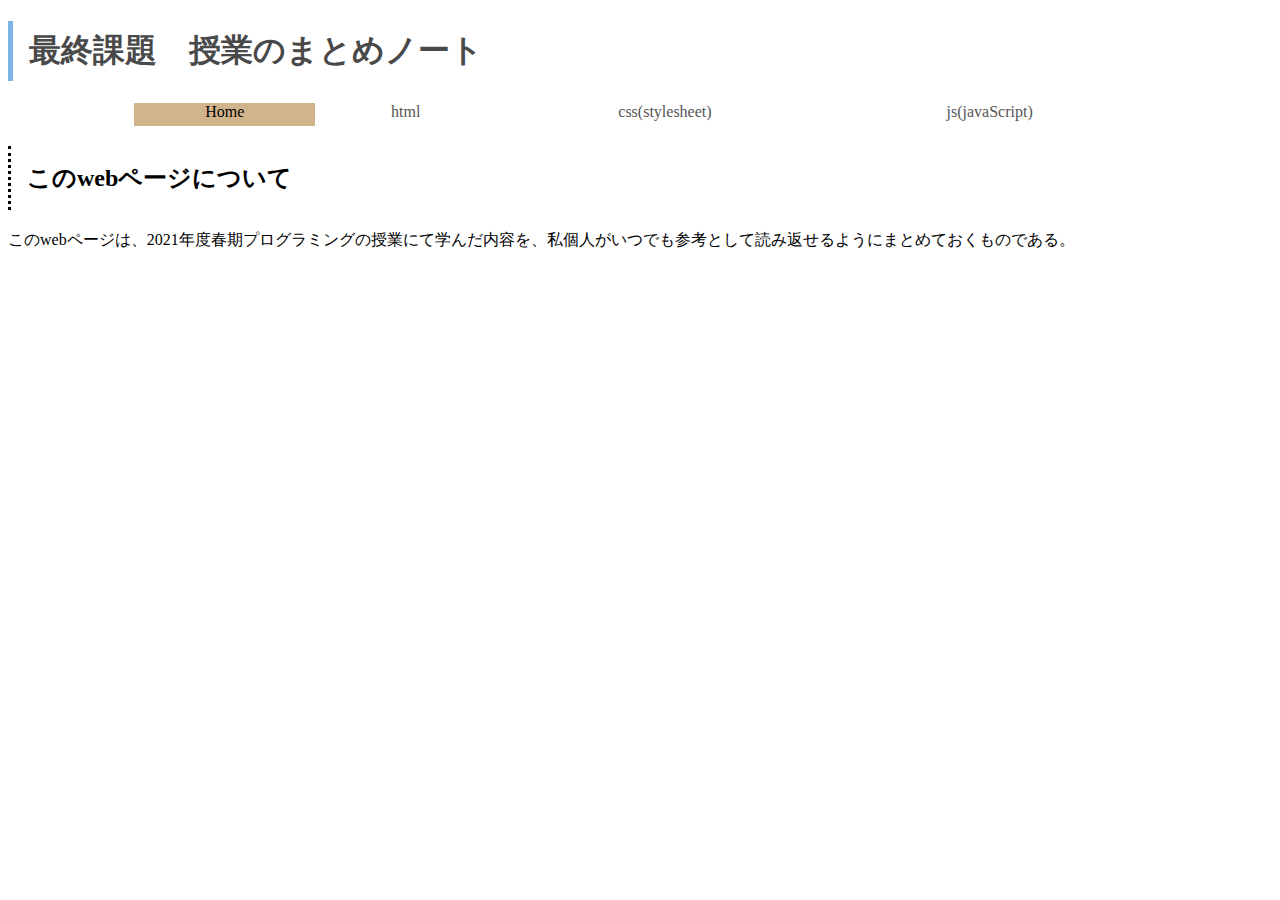
<file: index.html>
<!DOCTYPE html>

<html lang="ja">
    <head>
        <meta charset="utf-8">
        <link rel="stylesheet" href="./css/css.css">
        <title>プログラミングの授業まとめ</title>
    </head>

    <body>

        <div>
            <h1 id="top">最終課題　授業のまとめノート</h1>

            <nav>
                <ul>
                    <li id="here" class=”current”>Home</li>
                    <li><a href="page1/index.html">html</a></li>
                    <li><a href="page2/index.html">css(stylesheet)</a></li>                
                    <li><a href="page3/index.html">js(javaScript)</a></li>
                </ul>
            </nav>

            <h2>このwebページについて</h2>
            
            <p>このwebページは、2021年度春期プログラミングの授業にて学んだ内容を、私個人がいつでも参考として読み返せるようにまとめておくものである。</p>
        </div>

    </body>
</html>
</file>
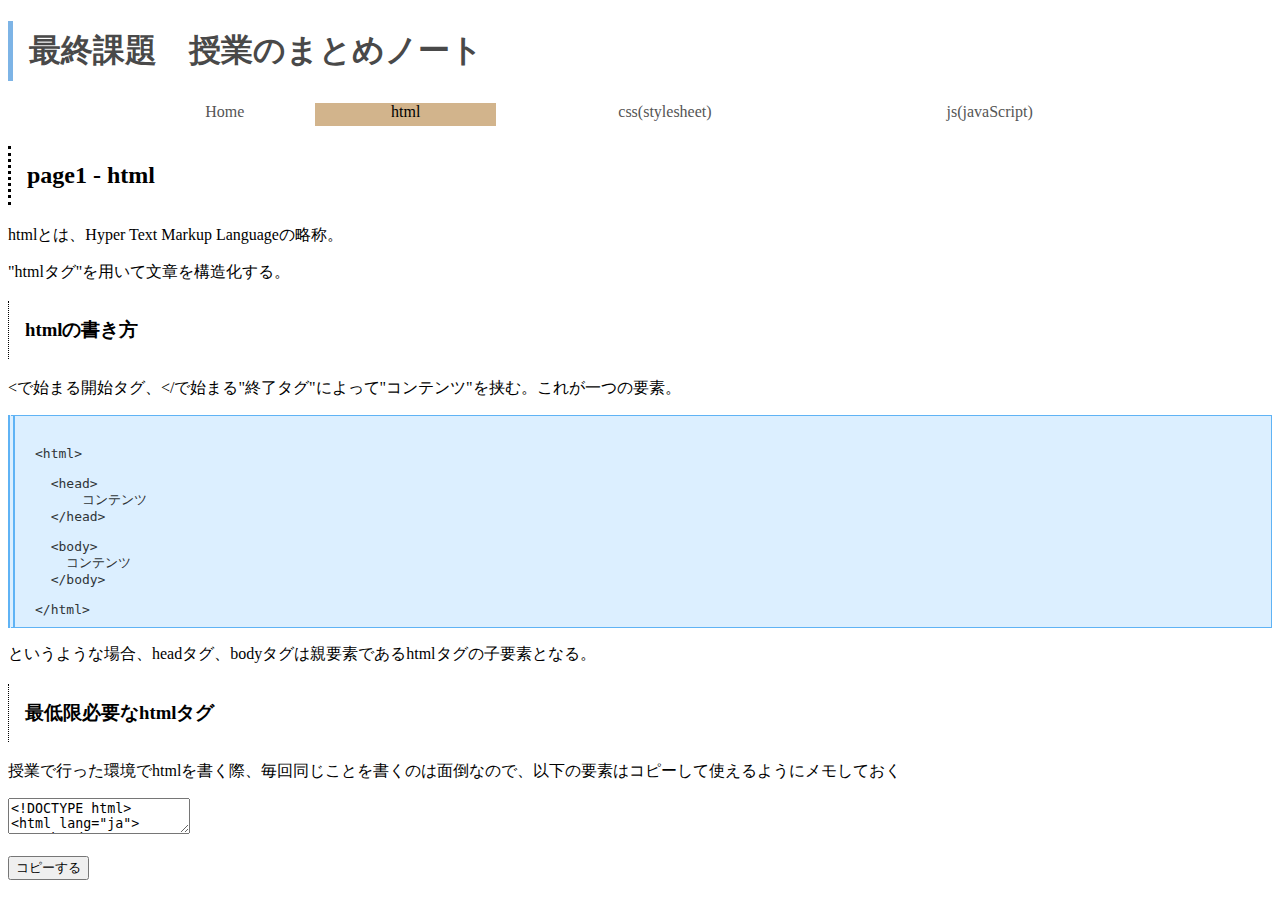
<file: page1/index.html>
<!DOCTYPE html>

<html lang="ja">
    <head>
        <meta charset="utf-8">
        <link rel="stylesheet" href="1 css/page1.css">
        <title>page1 html</title>
    </head>

    <body>

        <div>
            <h1 id="top">最終課題　授業のまとめノート</h1>

            <nav>
                <ul>
                    <li><a href="../index.html">Home</a></li>
                    <li id="here" class=”current”>html</li>
                    <li><a href="../page2/index.html">css(stylesheet)</a></li>                
                    <li><a href="../page3/index.html">js(javaScript)</a></li>
                </ul>
            </nav>

            <h2>page1 - html</h2>
            
            <p>htmlとは、Hyper Text Markup Languageの略称。</p>
            <p>"htmlタグ"を用いて文章を構造化する。</p>
            
            <h3>htmlの書き方</h3>
            <div>
                <p>&lt;で始まる開始タグ、&lt;/で始まる&quot;終了タグ&quot;によって&quot;コンテンツ&quot;を挟む。これが一つの要素。</p>
                <p></p>
                <pre class="code">&lt;html&gt;

  &lt;head&gt;
      コンテンツ
  &lt;/head&gt;
              
  &lt;body&gt;
    コンテンツ
  &lt;/body&gt;
              
&lt;/html&gt;</pre>
                  <p></p>
                  <p>というような場合、headタグ、bodyタグは親要素であるhtmlタグの子要素となる。</p>
 
            </div>

            <h3>最低限必要なhtmlタグ</h3>
            <div class="h3honbun">
                <p>授業で行った環境でhtmlを書く際、毎回同じことを書くのは面倒なので、以下の要素はコピーして使えるようにメモしておく</p>
                <textarea>
&lt;!DOCTYPE html&gt;
&lt;html lang=&quot;ja&quot;&gt;
    &lt;head&gt;
        &lt;meta charset=&quot;UTF-8&quot;&gt;
        &lt;title&gt;&lt;/title&gt;
    &lt;/head&gt;
    &lt;body&gt;
        &lt;h1&gt;&lt;/h1&gt;
        &lt;p&gt;&lt;/p&gt;
    &lt;/body&gt;
&lt;/html&gt;
                    </textarea>
                    
                    <br><br>
                    
                   
                    <button onclick = "copy()">
                    コピーする
                    </button>

            </div>
            
        </div>

        <script src="1 js/page1.js"></script>

    </body>
</html>
</file>
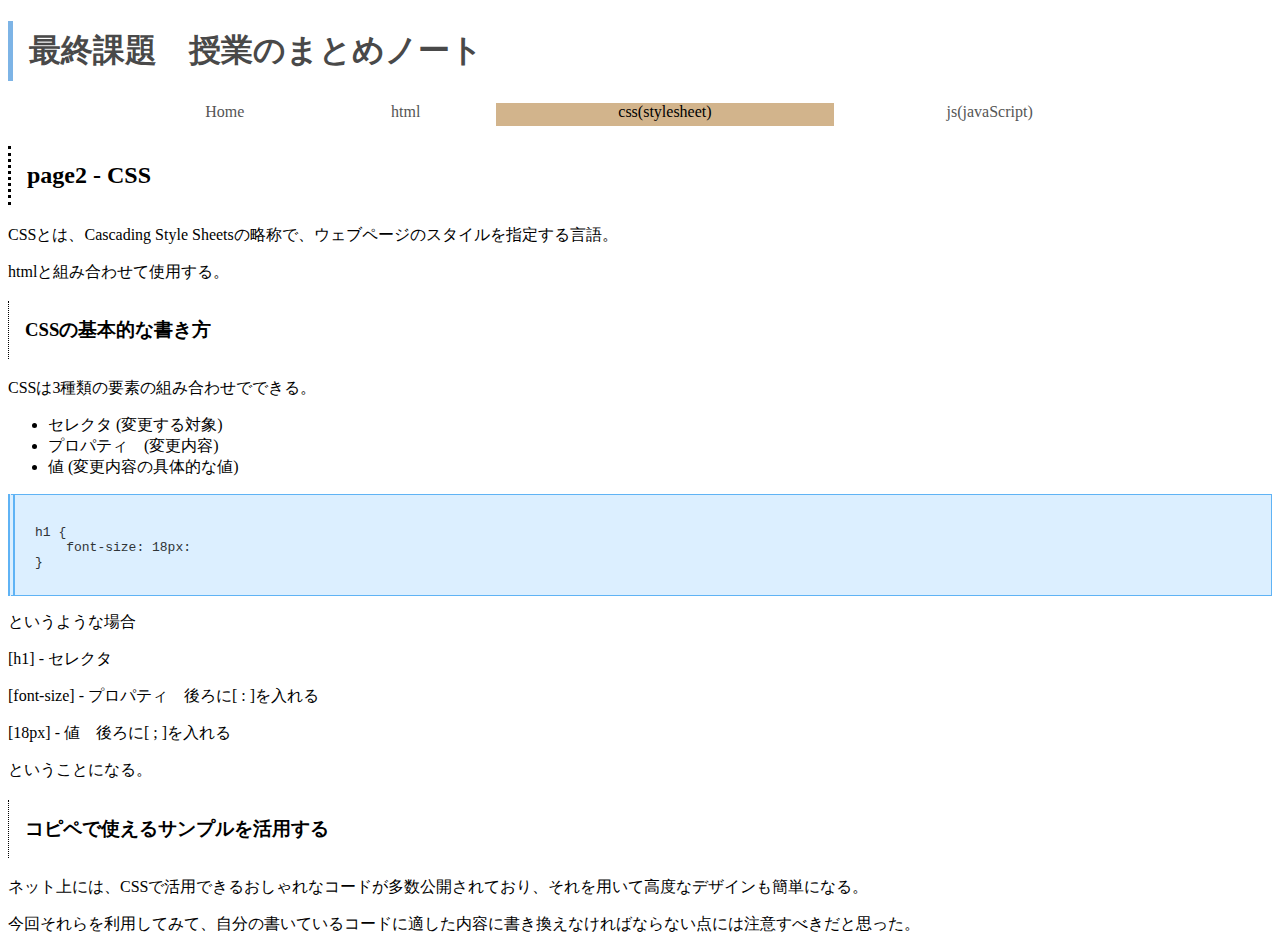
<file: page2/index.html>
<!DOCTYPE html>

<html lang="ja">
    <head>
        <meta charset="utf-8">
        <link rel="stylesheet" href="2 css/page2.css">
        <title>page2 - css</title>
    </head>

    <body>

        <div>
            <h1 id="top">最終課題　授業のまとめノート</h1>

            <nav>
                <ul>
                    <li><a href="../index.html">Home</a></li>                
                    <li><a href="../page1/index.html">html</a></li>
                    <li id="here" class=”current”>css(stylesheet)</li>
                    <li><a href="../page3/index.html">js(javaScript)</a></li>
                </ul>
            </nav>

            <h2>page2 - CSS</h2>
            
            <p>CSSとは、Cascading Style Sheetsの略称で、ウェブページのスタイルを指定する言語。</p>
            <p>htmlと組み合わせて使用する。</p>

            <h3>CSSの基本的な書き方</h3>
            <p>CSSは3種類の要素の組み合わせでできる。</p>
            <div id="cssnomittu">
                <ul>
                    <li>セレクタ (変更する対象)</li>
                    <li>プロパティ　(変更内容)</li>
                    <li>値 (変更内容の具体的な値)</li>
                </ul>
            </div>
            <pre class="code">
h1 {
    font-size: 18px:
}
            </pre>            
            <p></p>    
            <p>というような場合</p>
            <p>[h1] - セレクタ</p>
            <p>[font-size] - プロパティ　後ろに[ : ]を入れる</p>
            <p>[18px] - 値　後ろに[ ; ]を入れる</p>
            <p>ということになる。</p>

            <h3>コピペで使えるサンプルを活用する</h3>
            <p>ネット上には、CSSで活用できるおしゃれなコードが多数公開されており、それを用いて高度なデザインも簡単になる。</p>
            <p>今回それらを利用してみて、自分の書いているコードに適した内容に書き換えなければならない点には注意すべきだと思った。</p>
        </div>

   

    </body>
</html>
</file>
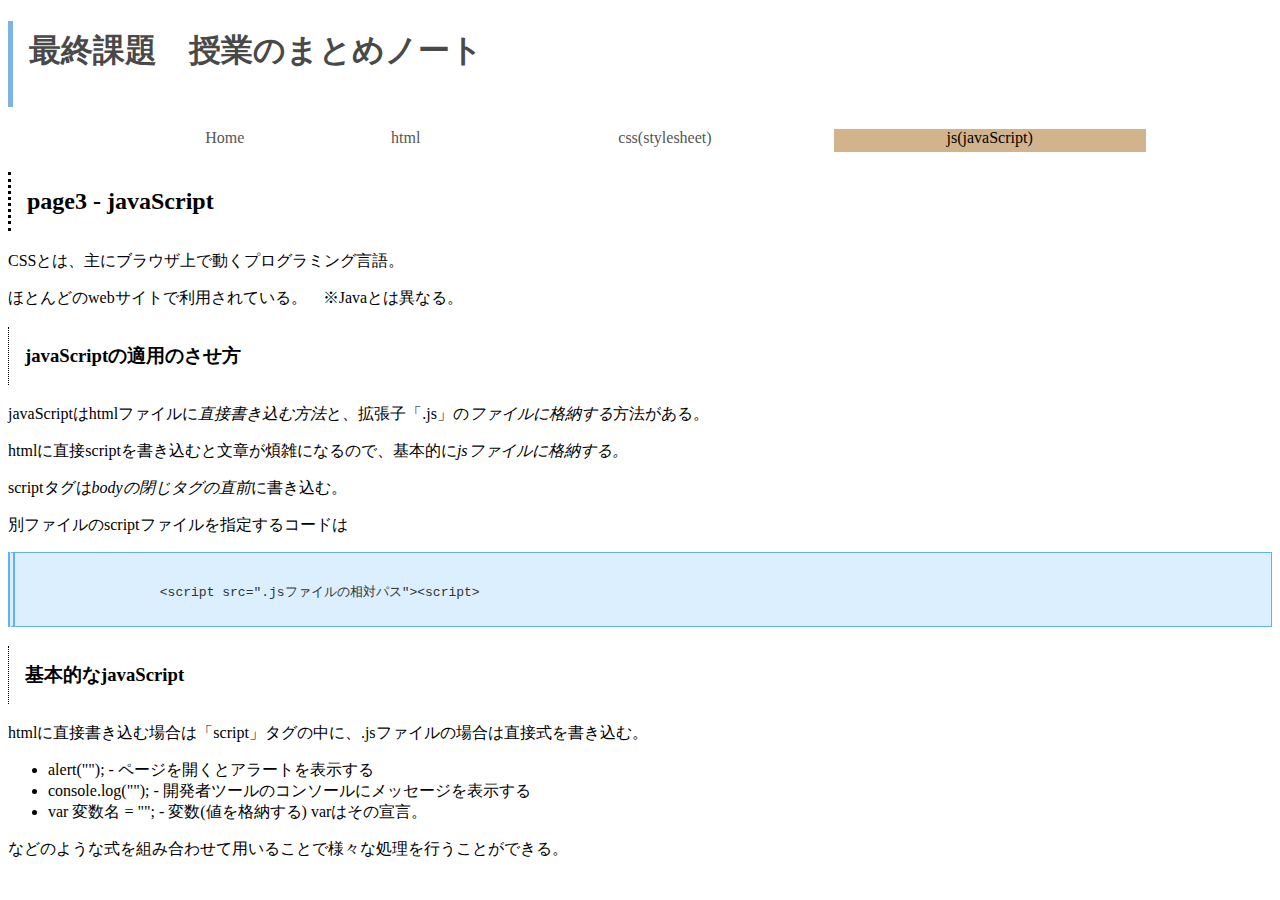
<file: page3/index.html>
<!DOCTYPE html>

<html lang="ja">
    <head>
        <meta charset="utf-8">
        <link rel="stylesheet" href="3 css/page3.css">
        <title>page2 - css</title>
    </h表示する

    <body>

        <div>
            <h1 id="header">最終課題　授業のまとめノート</h1>

            <nav>
                <ul>
                    <li><a href="../index.html">Home</a></li>                
                    <li><a href="../page1/index.html">html</a></li>
                    <li><a href="../page2/index.html">css(stylesheet)</a></li>
                    <li id="here" class=”current”>js(javaScript)</li>
                </ul>
            </nav>

            <h2>page3 - javaScript</h2>
            
            <p>CSSとは、主にブラウザ上で動くプログラミング言語。</p>
            <p>ほとんどのwebサイトで利用されている。　※Javaとは異なる。</p>

            <h3>javaScriptの適用のさせ方</h3>
            <p>javaScriptはhtmlファイルに<em>直接書き込む方法</em>と、拡張子「.js」の<em>ファイルに格納する</em>方法がある。</p>
            <p>htmlに直接scriptを書き込むと文章が煩雑になるので、基本的に<em>jsファイルに格納する。</em></p>
            <p>scriptタグは<em>bodyの閉じタグの直前</em>に書き込む。</p>
            <p>別ファイルのscriptファイルを指定するコードは</p>
            <pre class="code">
                &lt;script src=&quot;.jsファイルの相対パス&quot;&gt;&lt;script&gt;
            </pre>  


            <h3>基本的なjavaScript</h3>
            <p>htmlに直接書き込む場合は「script」タグの中に、.jsファイルの場合は直接式を書き込む。</p>
            <div>
                <ul>
                    <li>alert(""); - ページを開くとアラートを表示する</li>
                    <li>console.log(""); - 開発者ツールのコンソールにメッセージを表示する</li>
                    <li>var 変数名 = ""; - 変数(値を格納する) varはその宣言。</li>
                </ul>
            </div>
            <p>などのような式を組み合わせて用いることで様々な処理を行うことができる。</p>
            
        </div>

        <script src="./3 js/page3.js"></script>

    </body>
</html>
</file>
<file: css/css.css>
@charset "utf-8";

h1 {
    padding: 0.25em 0.5em;/*上下 左右の余白*/
    color: #494949;/*文字色*/
    background: transparent;/*背景透明に*/
    border-left: solid 5px #7db4e6;/*左線*/
  }

  #here {
    background-color:tan; 
}



nav ul{
    display: table;
    margin: 0 auto;
    padding: 0 ;
    width: 80%;
    text-align: center;
    }
    nav li{
    display: table-cell;
    min-width: 50px;
    }
    nav a{
    display: block;
    width: 100%;
    text-decoration: none;
    color: #555;
    padding-bottom: 5px;
    }
    nav li.current{
    border-bottom: 3px solid #92D050;
    }
    nav li:hover{
    color: #E7DA66;
    border-bottom: 3px solid #F0E475;
    }

h2 {
  padding: 1rem 1rem;
  border-left: 3px dotted #000;
}
</file>
<file: page1/1 css/page1.css>
@charset "utf-8";

h1 {
    padding: 0.25em 0.5em;/*上下 左右の余白*/
    color: #494949;/*文字色*/
    background: transparent;/*背景透明に*/
    border-left: solid 5px #7db4e6;/*左線*/
  }

#here {
    background-color:tan; 
}
nav ul{
    display: table;
    margin: 0 auto;
    padding: 0 ;
    width: 80%;
    text-align: center;
    }
    nav li{
    display: table-cell;
    min-width: 50px;
    }
    nav a{
    display: block;
    width: 100%;
    text-decoration: none;
    color: #555;
    padding-bottom: 5px;
    }
    nav li.current{
    border-bottom: 3px solid #92D050;
    }
    nav li:hover{
    color: #E7DA66;
    border-bottom: 3px solid #F0E475;
    }



h2 {
  padding: 1rem 1rem;
  border-left: 3px dotted #000;
}

h3 {
    padding: 1rem 1rem;
    border-left: 1px dotted #000;
  }

pre{ 
position:relative;
margin-left: 0px;
padding:30px 0 10px 20px; /*余白：上・右・下・左*/
border: solid 1px #5fb3f5; /*枠の色・幅*/
border-left: double 7px #5fb3f5; /*左ラインの色・幅*/
background:#dcefff; /*背景色*/
color: #2F3437; /*文字色*/
font-size:1em; /*文字サイズ*/
overflow: auto;
}
</file>
<file: page2/2 css/page2.css>
@charset "utf-8";

h1 {
    padding: 0.25em 0.5em;/*上下 左右の余白*/
    color: #494949;/*文字色*/
    background: transparent;/*背景透明に*/
    border-left: solid 5px #7db4e6;/*左線*/
  }

/*========= 上部固定させるためのCSS ===============*/
#header{
    height: 70px;/*高さ指定*/
    width:100%;/*横幅指定*/
  }
  
  /*JSを使いfixedクラスが付与された際の設定*/
  #header.fixed{
    position: fixed;/*fixedを設定して固定*/
      z-index: 999;/*最前面へ*/
      top:0;/*位置指定*/
      left:0;/*位置指定*/
  }

#here {
    background-color:tan; 
}
nav ul{
    display: table;
    margin: 0 auto;
    padding: 0 ;
    width: 80%;
    text-align: center;
    }
    nav li{
    display: table-cell;
    min-width: 50px;
    }
    nav a{
    display: block;
    width: 100%;
    text-decoration: none;
    color: #555;
    padding-bottom: 5px;
    }
    nav li.current{
    border-bottom: 3px solid #92D050;
    }
    nav li:hover{
    color: #E7DA66;
    border-bottom: 3px solid #F0E475;
    }



h2 {
  padding: 1rem 1rem;
  border-left: 3px dotted #000;
}

h3 {
    padding: 1rem 1rem;
    border-left: 1px dotted #000;
}

#cssnomittu {
    display:inline;
}
pre{ 
    position:relative;
    margin-left: 0px;
    padding:30px 0 10px 20px; /*余白：上・右・下・左*/
    border: solid 1px #5fb3f5; /*枠の色・幅*/
    border-left: double 7px #5fb3f5; /*左ラインの色・幅*/
    background:#dcefff; /*背景色*/
    color: #2F3437; /*文字色*/
    font-size:1em; /*文字サイズ*/
    overflow: auto;
}
</file>
<file: page3/3 css/page3.css>
@charset "utf-8";



h1 {
    padding: 0.25em 0.5em;/*上下 左右の余白*/
    color: #494949;/*文字色*/
    background: transparent;/*背景透明に*/
    border-left: solid 5px #7db4e6;/*左線*/
  }

/*========= 上部固定させるためのCSS ===============*/
#header{
    height: 70px;/*高さ指定*/
    width:100%;/*横幅指定*/
  }
  
  /*JSを使いfixedクラスが付与された際の設定*/
  #header.fixed{
    position: fixed;/*fixedを設定して固定*/
      z-index: 999;/*最前面へ*/
      top:0;/*位置指定*/
      left:0;/*位置指定*/
  }

#here {
    background-color:tan; 
}
nav ul{
    display: table;
    margin: 0 auto;
    padding: 0 ;
    width: 80%;
    text-align: center;
    }
    nav li{
    display: table-cell;
    min-width: 50px;
    }
    nav a{
    display: block;
    width: 100%;
    text-decoration: none;
    color: #555;
    padding-bottom: 5px;
    }
    nav li.current{
    border-bottom: 3px solid #92D050;
    }
    nav li:hover{
    color: #E7DA66;
    border-bottom: 3px solid #F0E475;
    }



h2 {
  padding: 1rem 1rem;
  border-left: 3px dotted #000;
}

h3 {
    padding: 1rem 1rem;
    border-left: 1px dotted #000;
  }
pre{ 
    position:relative;
    margin-left: 0px;
    padding:30px 0 10px 20px; /*余白：上・右・下・左*/
    border: solid 1px #5fb3f5; /*枠の色・幅*/
    border-left: double 7px #5fb3f5; /*左ラインの色・幅*/
    background:#dcefff; /*背景色*/
    color: #2F3437; /*文字色*/
    font-size:1em; /*文字サイズ*/
    overflow: auto;
}
</file>
